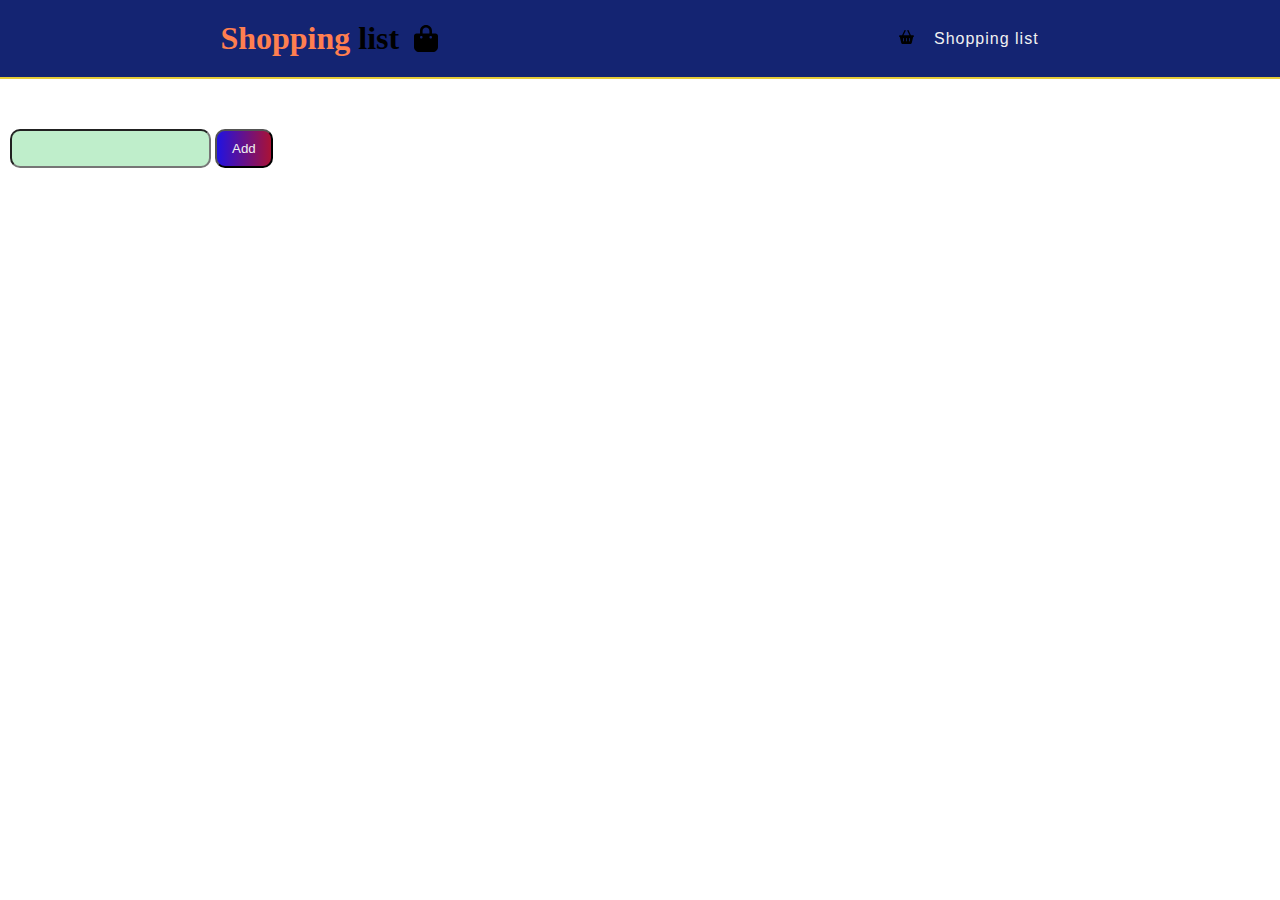
<file: Shopping list/index.html>
<!DOCTYPE html>
<html lang="en">
<head>
    <meta charset="UTF-8">
    <meta http-equiv="X-UA-Compatible" content="IE=edge">
    <meta name="viewport" content="width=device-width, initial-scale=1.0">
    <link rel="stylesheet" href="style.css">
    <title>Shopping list</title>
</head>
<body>
    <header class="container">
        <nav class="navbar">
            <div class="shokh">
                <h1><span> Shopping </span> list </h1>
                <img src="images/bag-shopping-solid.svg" alt="Something went wrong :)">
            </div>
            <ul>
                <li>
                    <div class="link">
                        <img src="images/basket-shopping-solid.svg" alt="Something went wrong :)">
                        <a href="index.html">Shopping list</a>
                    </div>
                    
                </li>
            </ul>
        </nav>
    </header>

    <div class="main">
        <input type="text" id="list-input">
        <button id="button" onclick="add()">Add</button>
    </div>
    <script src="script.js"></script>
</body>
</html>
</file>
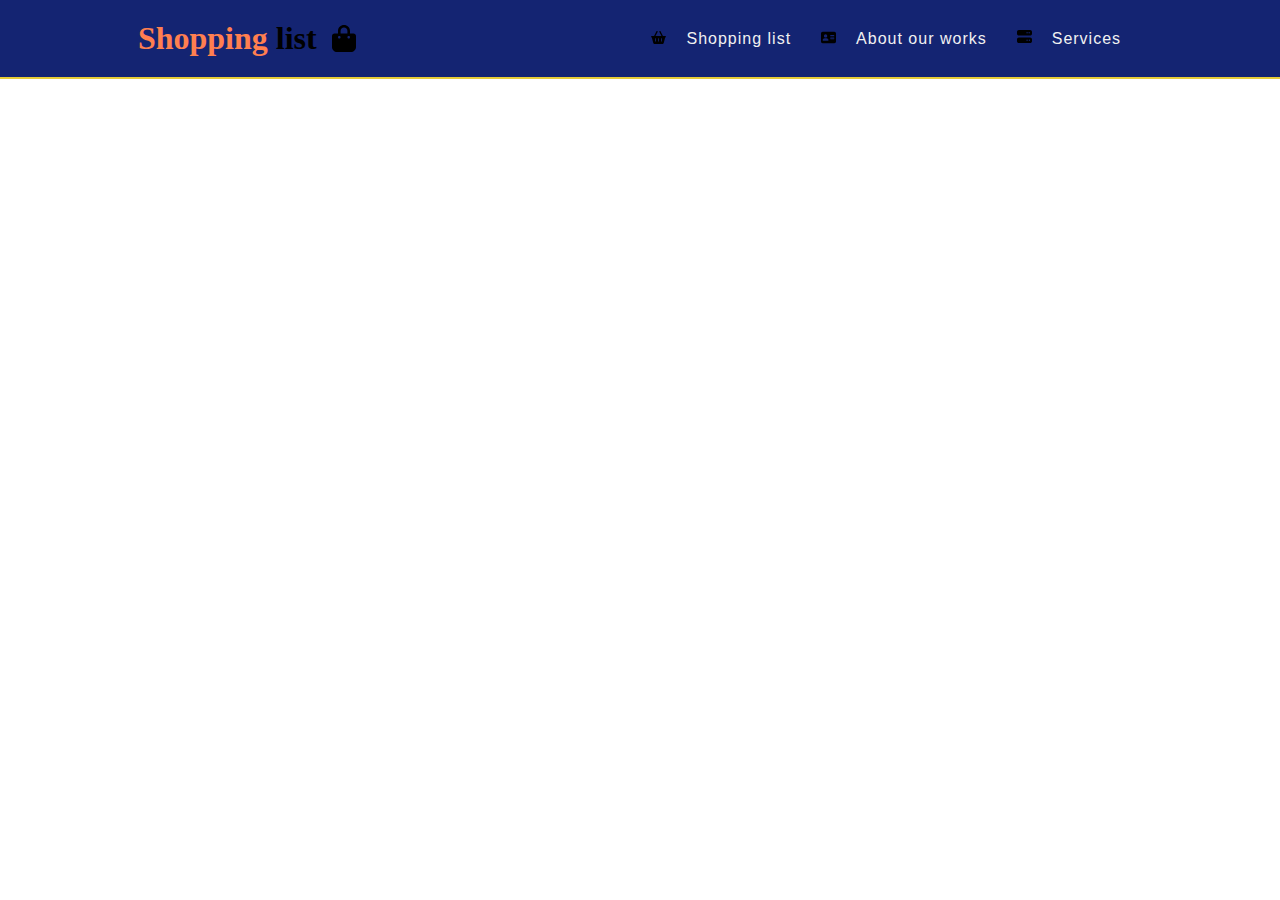
<file: Shopping list/service.html>
<!DOCTYPE html>
<html lang="en">
<head>
    <meta charset="UTF-8">
    <meta http-equiv="X-UA-Compatible" content="IE=edge">
    <meta name="viewport" content="width=device-width, initial-scale=1.0">
    <link rel="stylesheet" href="style.css">
    <title>Services</title>
</head>
<body>
    <header class="container">
        <nav class="navbar">
            <div class="shokh">
                <h1><span> Shopping </span> list </h1>
                <img src="images/bag-shopping-solid.svg" alt="Something went wrong :)">
            </div>
            <ul>
                <li>
                    <div class="link">
                        <img src="images/basket-shopping-solid.svg" alt="Something went wrong :)">
                        <a href="index.html">Shopping list</a>
                    </div>
                    <div class="link">
                        <img src="images/address-card-solid.svg" alt="Something went wrong :)">
                        <a href="about.html">About our works</a>
                    </div>
                    <div class="link">
                        <img src="images/server-solid.svg" alt="Something went wrong :)">
                        <a href="service.html">Services</a>
                    </div>
                </li>
            </ul>
        </nav>
    </header>
</body>
</html>
</file>
<file: Shopping list/style.css>
*{
    margin: 0;
    padding: 0;
    box-sizing: border-box;
}
.container{
    background-color: rgb(20, 36, 114); 
}
.container .navbar{
    display: flex;
    justify-content: space-around;
    align-items: center;
    border-bottom: 2px solid rgb(231, 205, 56);
    padding: 20px 0;
}
.shokh{
    display: flex;
    justify-content: space-around;
    align-items: center;
}
.shokh img{
    width: 24px;
    margin: 1px 15px;
}
.shokh h1{
    font-size: 32px;
    font-family: 'Times New Roman', Times, serifr;
    color: black    ;
}
.shokh h1 span{
    color: #FF7F50;
}
.container .navbar ul li{
    display: inline-block;
}
.container .navbar ul li .link{
    display: inline-block;
}
.container .navbar ul li .link a{
    text-decoration: none;
    padding: 0 16px;
    font-size: 16px;
    font-family: sans-serif;
    color: #f1f1f1;
    letter-spacing: 1px;
    transition: 0.3s;
}
.container .navbar ul li .link a:hover{
    color: #FF7F50;
    transition: 0.4s;
}
.container .navbar ul li img{
    width: 15px;
}
.container .navbar ul li .link{
    padding: 0 5px;
}

#button{
    background: linear-gradient(to right, rgb(32, 18, 226),rgb(170, 18, 53));
    color: #f1f1f1;
    padding: 10px 15px;
    font-family: 'Lucida Sans', 'Lucida Sans Regular', 'Lucida Grande', 'Lucida Sans Unicode', Geneva, Verdana, sans-serif;
    border-radius: 10px;
    transition: 0.5s;
}
#button:hover{
    color: black;
    background-color: #f1f1f1;
    transition: 0.5s;
}
input{
    border-radius: 10px;
    padding: 10px 10px;
    background-color: rgb(191, 238, 203);
    transition: 0.5s;
    margin-left: 10px;
    margin-top: 50px;
}
input:hover{
    background-color: #f1f1f1;
    transition: 0.5s;
    transform: scale(1.1);

}
#list-items{
    background-color: rgb(82, 87, 236);
    width: 17%;
    height: 30px;
    padding: 5px 10px;
    border-radius: 10px;
    margin: 10px 10px;
    display: flex;
    justify-content: space-around;
    align-items: center;
}
#p{
    color: rgb(255, 255, 255);
    font-family: Verdana, Geneva, Tahoma, sans-serif;
}
#ybtn{
    border-radius: 10px;
    padding: 3px 5px;
    background-color: green;
}
#nbtn{
    background-color: red;
    padding: 3px 5px;
    border-radius: 10px;
}
</file>
